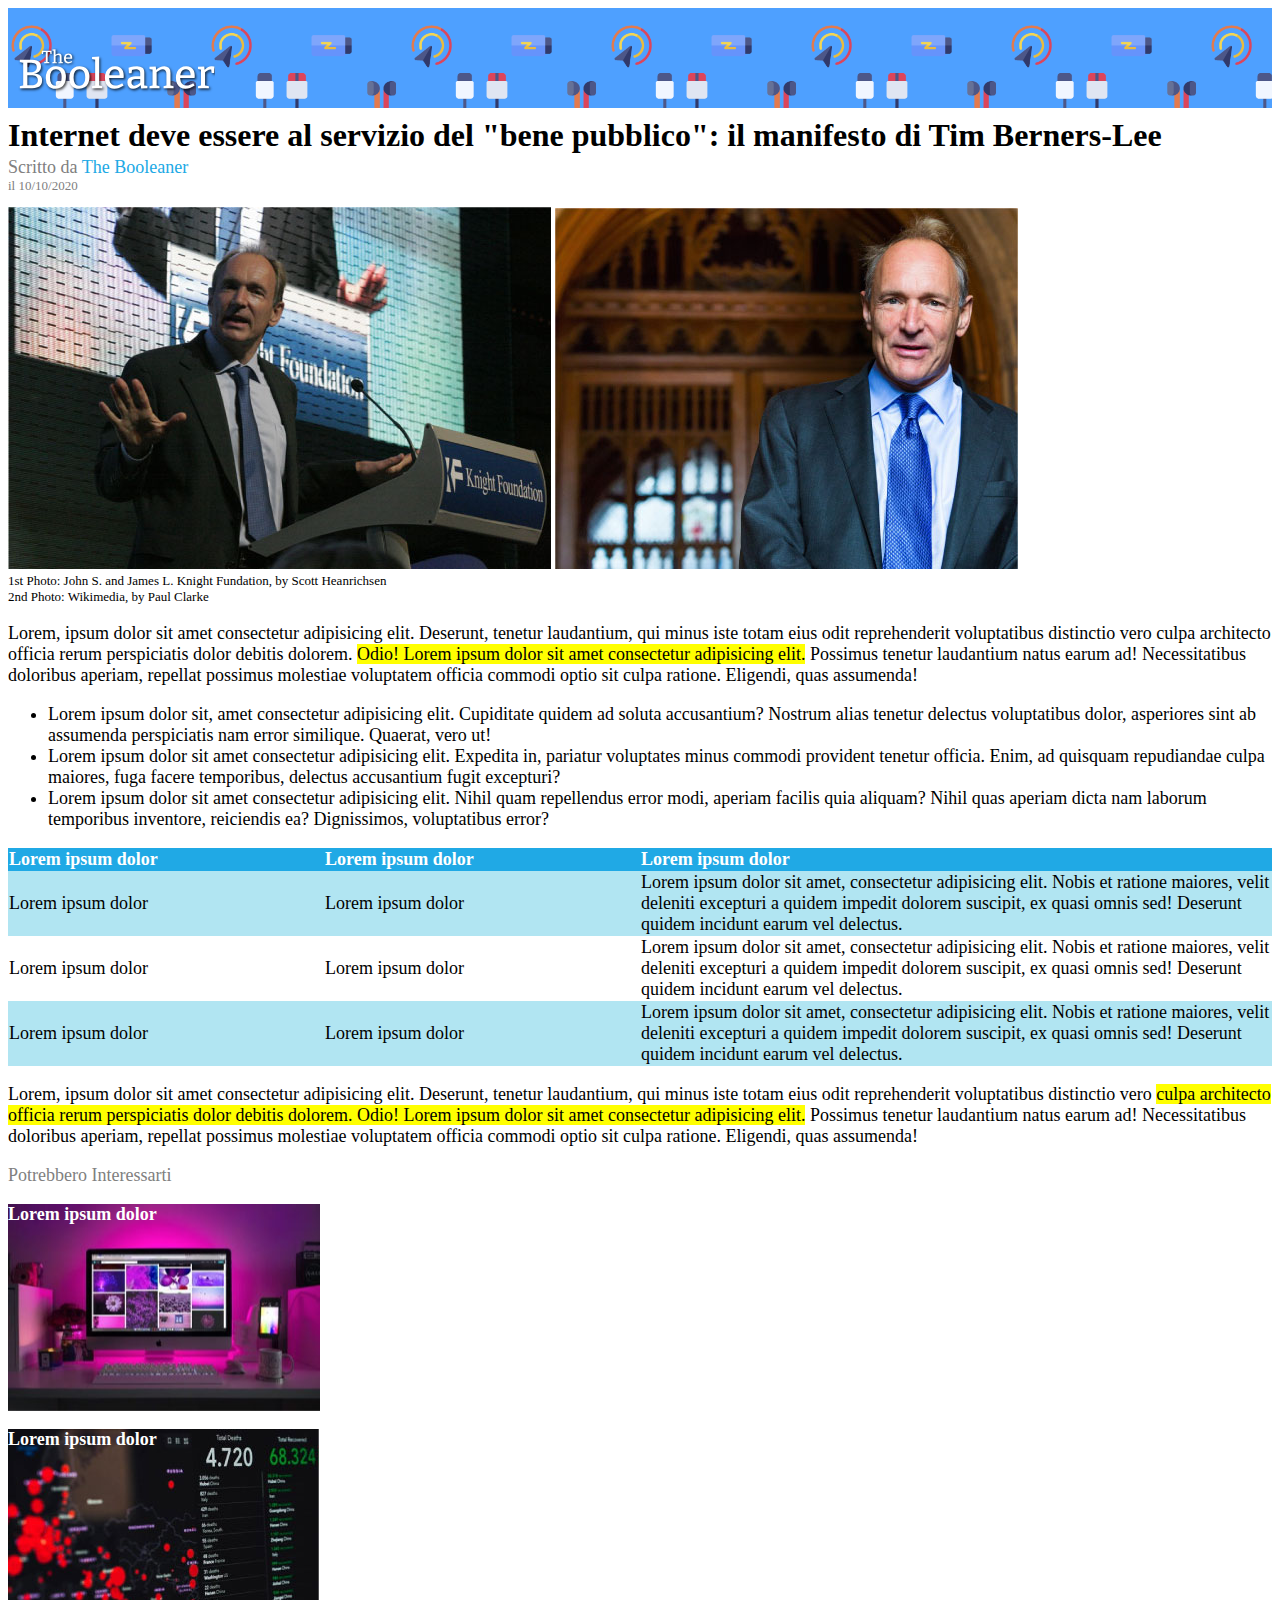
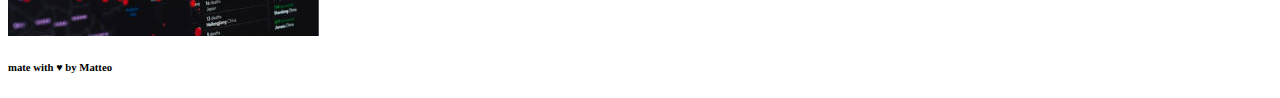
<file: index.html>
<!DOCTYPE html>
<html lang="en">
  <head>
    <meta charset="UTF-8" />
    <meta name="viewport" content="width=device-width, initial-scale=1.0" />
    <title>The Booleaner</title>

    <!-- font link -->
    <link rel="preconnect" href="https://fonts.googleapis.com" />
    <link rel="preconnect" href="https://fonts.gstatic.com" crossorigin />
    <link
      href="https://fonts.googleapis.com/css2?family=Poly:ital@0;1&display=swap"
      rel="stylesheet"
    />

    <!-- custom css -->
    <link rel="stylesheet" href="./css/style.css" />
  </head>
  <body>
    <!-- header -->
    <div id="header">
      <img src="./img/logo.svg" alt="" />
    </div>
    <!-- end header -->

    <!-- Main -->
    <main>
      <!-- article landing section -->
      <div>
        <h1>
          Internet deve essere al servizio del "bene pubblico": il manifesto di
          Tim Berners-Lee
        </h1>
        <h2>
          Scritto da
          <a href="https://www.youtube.com/watch?v=dQw4w9WgXcQ"
            >The Booleaner</a
          >
        </h2>
        <h3>il 10/10/2020</h3>
        <img src="./img/tim-1.jpg" alt="Tim Berners-Lee" />
        <img src="./img/tim-2.jpg" alt="Tim Berners-Lee" />
        <p class="footer-photos">
          1st Photo: John S. and James L. Knight Fundation, by Scott Heanrichsen
          <br />
          2nd Photo: Wikimedia, by Paul Clarke
        </p>
      </div>
      <!-- end article landing -->

      <!-- article body section -->
      <div>
        <p class="text-paragraph">
          Lorem, ipsum dolor sit amet consectetur adipisicing elit. Deserunt,
          tenetur laudantium, qui minus iste totam eius odit reprehenderit
          voluptatibus distinctio vero culpa architecto officia rerum
          perspiciatis dolor debitis dolorem.
          <span class="highlight"
            >Odio! Lorem ipsum dolor sit amet consectetur adipisicing
            elit.</span
          >
          Possimus tenetur laudantium natus earum ad! Necessitatibus doloribus
          aperiam, repellat possimus molestiae voluptatem officia commodi optio
          sit culpa ratione. Eligendi, quas assumenda!
        </p>

        <!-- list section -->
        <section>
          <ul class="text-paragraph">
            <li>
              Lorem ipsum dolor sit, amet consectetur adipisicing elit.
              Cupiditate quidem ad soluta accusantium? Nostrum alias tenetur
              delectus voluptatibus dolor, asperiores sint ab assumenda
              perspiciatis nam error similique. Quaerat, vero ut!
            </li>
            <li>
              Lorem ipsum dolor sit amet consectetur adipisicing elit. Expedita
              in, pariatur voluptates minus commodi provident tenetur officia.
              Enim, ad quisquam repudiandae culpa maiores, fuga facere
              temporibus, delectus accusantium fugit excepturi?
            </li>
            <li>
              Lorem ipsum dolor sit amet consectetur adipisicing elit. Nihil
              quam repellendus error modi, aperiam facilis quia aliquam? Nihil
              quas aperiam dicta nam laborum temporibus inventore, reiciendis
              ea? Dignissimos, voluptatibus error?
            </li>
          </ul>
        </section>
        <!-- end list section -->

        <!-- table section with data -->
        <table>
          <thead class="tableheader">
            <tr>
              <th>Lorem ipsum dolor</th>
              <th>Lorem ipsum dolor</th>
              <th class="w-50">Lorem ipsum dolor</th>
            </tr>
          </thead>
          <tbody>
            <tr class="tablerow1">
              <td>Lorem ipsum dolor</td>
              <td>Lorem ipsum dolor</td>
              <td>
                Lorem ipsum dolor sit amet, consectetur adipisicing elit. Nobis
                et ratione maiores, velit deleniti excepturi a quidem impedit
                dolorem suscipit, ex quasi omnis sed! Deserunt quidem incidunt
                earum vel delectus.
              </td>
            </tr>
            <tr class="tablerow2">
              <td>Lorem ipsum dolor</td>
              <td>Lorem ipsum dolor</td>
              <td>
                Lorem ipsum dolor sit amet, consectetur adipisicing elit. Nobis
                et ratione maiores, velit deleniti excepturi a quidem impedit
                dolorem suscipit, ex quasi omnis sed! Deserunt quidem incidunt
                earum vel delectus.
              </td>
            </tr>
            <tr class="tablerow1">
              <td>Lorem ipsum dolor</td>
              <td>Lorem ipsum dolor</td>
              <td>
                Lorem ipsum dolor sit amet, consectetur adipisicing elit. Nobis
                et ratione maiores, velit deleniti excepturi a quidem impedit
                dolorem suscipit, ex quasi omnis sed! Deserunt quidem incidunt
                earum vel delectus.
              </td>
            </tr>
          </tbody>
        </table>
        <!-- end table section -->

        <p class="text-paragraph">
          Lorem, ipsum dolor sit amet consectetur adipisicing elit. Deserunt,
          tenetur laudantium, qui minus iste totam eius odit reprehenderit
          voluptatibus distinctio vero
          <span class="highlight"
            >culpa architecto officia rerum perspiciatis dolor debitis dolorem.
            Odio! Lorem ipsum dolor sit amet consectetur adipisicing elit.</span
          >
          Possimus tenetur laudantium natus earum ad! Necessitatibus doloribus
          aperiam, repellat possimus molestiae voluptatem officia commodi optio
          sit culpa ratione. Eligendi, quas assumenda!
        </p>
      </div>
      <!-- end main section -->

      <!-- adv suggestions -->
      <footer>
        <h2>Potrebbero Interessarti</h2>
        <div class="image-container">
          <p class="overlay-text">Lorem ipsum dolor</p>
        </div>
        <div class="image-container2">
          <p class="overlay-text">Lorem ipsum dolor</p>
        </div>
      </footer>
      <h6>mate with &hearts; by Matteo</h6>
      <!-- end adv suggestion -->
    </main>
  </body>
</html>
</file>
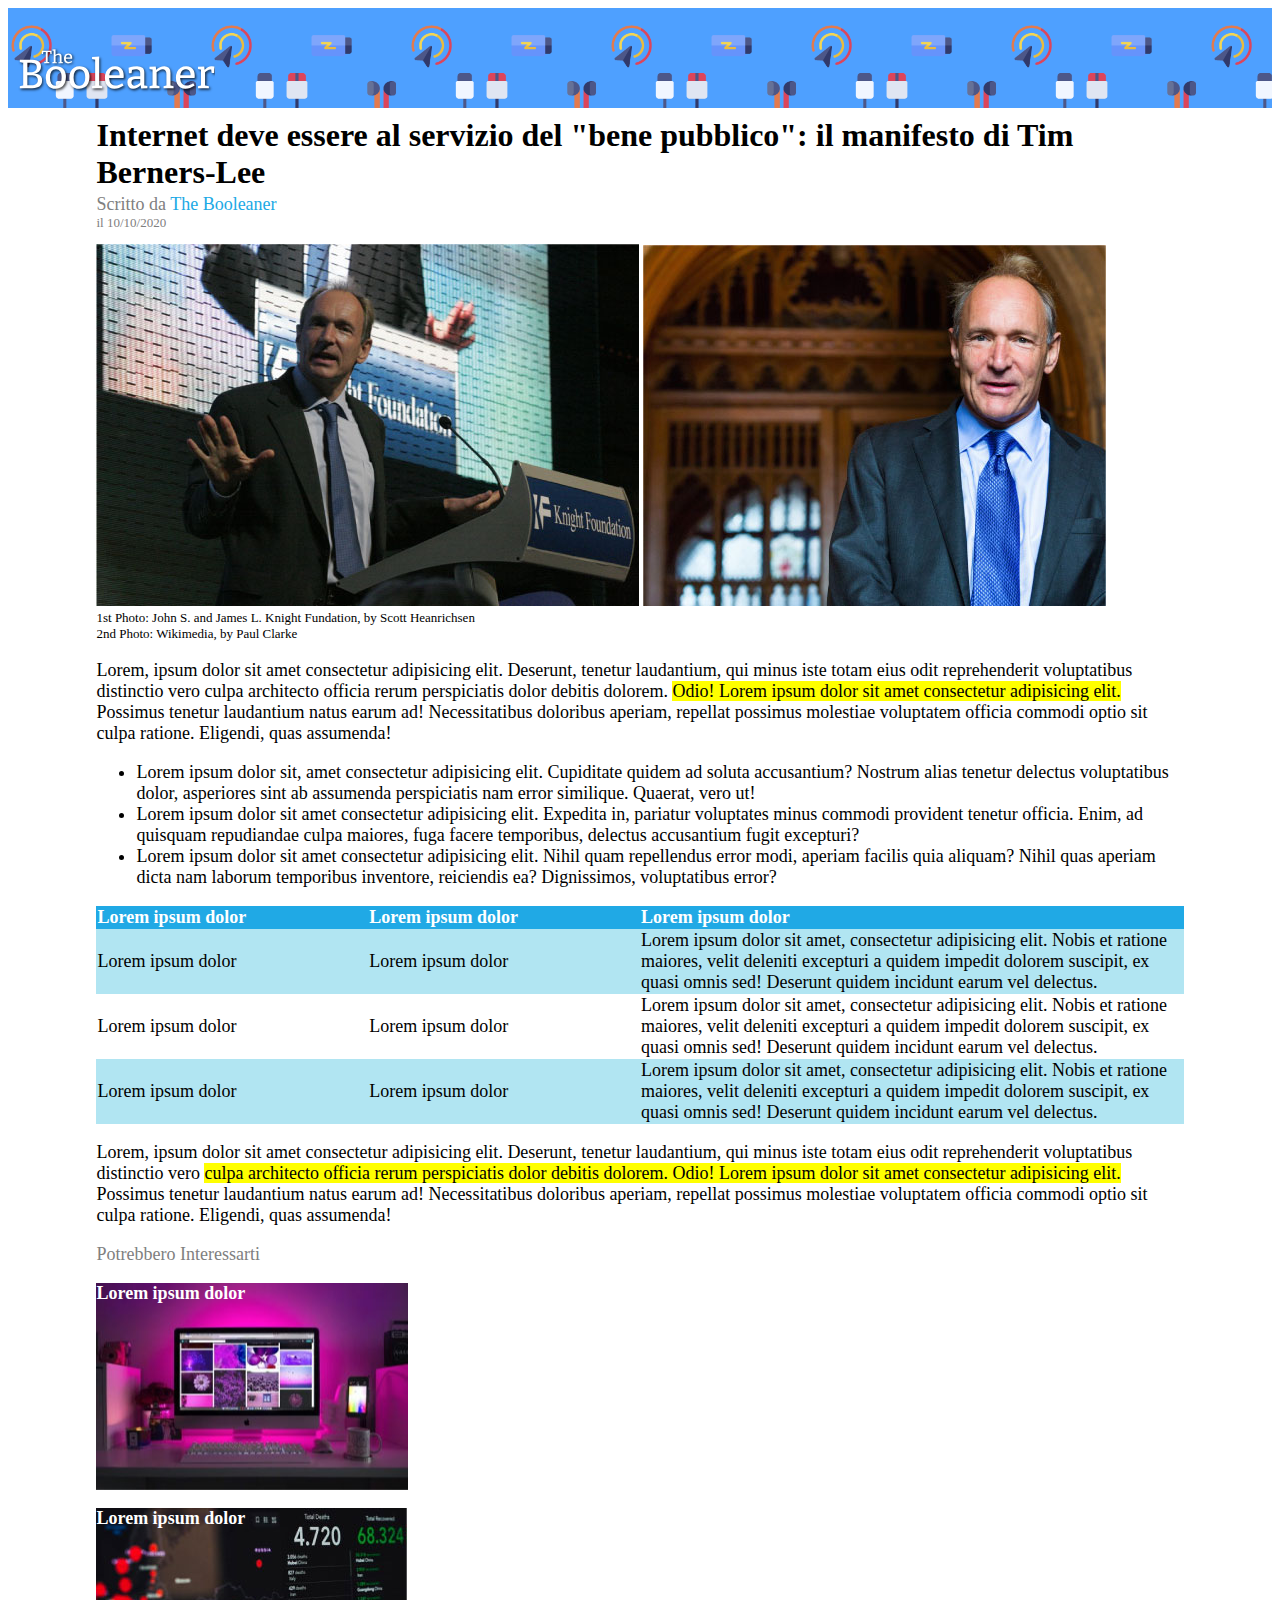
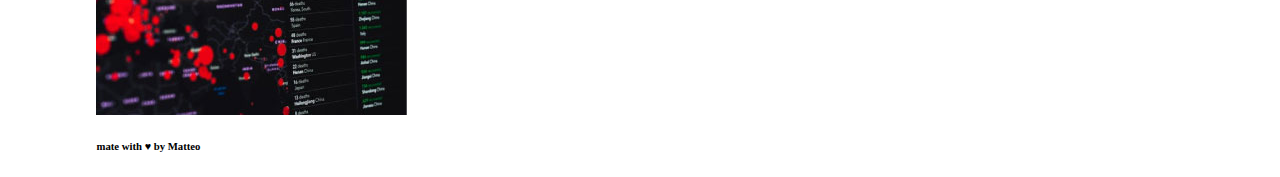
<file: BONUS/index.html>
<!DOCTYPE html>
<html lang="en">
  <head>
    <meta charset="UTF-8" />
    <meta name="viewport" content="width=device-width, initial-scale=1.0" />
    <title>The Booleaner</title>

    <!-- font link -->
    <link rel="preconnect" href="https://fonts.googleapis.com" />
    <link rel="preconnect" href="https://fonts.gstatic.com" crossorigin />
    <link
      href="https://fonts.googleapis.com/css2?family=Poly:ital@0;1&display=swap"
      rel="stylesheet"
    />

    <!-- custom css -->
    <link rel="stylesheet" href="./css/style.css" />

    <!-- header -->
    <div id="header">
      <img src="./img/logo.svg" alt="" />
    </div>
    <!-- end header -->
  </head>

  <body>
    <!-- article landing section -->
    <div class="box">
      <h1>
        Internet deve essere al servizio del "bene pubblico": il manifesto di
        Tim Berners-Lee
      </h1>
      <h2>
        Scritto da
        <a href="https://www.youtube.com/watch?v=dQw4w9WgXcQ">The Booleaner</a>
      </h2>
      <h3>il 10/10/2020</h3>
      <img src="./img/tim-1.jpg" alt="Tim Berners-Lee" />
      <img src="./img/tim-2.jpg" alt="Tim Berners-Lee" />
      <p class="footer-photos">
        1st Photo: John S. and James L. Knight Fundation, by Scott Heanrichsen
        <br />
        2nd Photo: Wikimedia, by Paul Clarke
      </p>

      <!-- end article landing -->

      <!-- article body section -->
      <section>
        <p class="text-paragraph">
          Lorem, ipsum dolor sit amet consectetur adipisicing elit. Deserunt,
          tenetur laudantium, qui minus iste totam eius odit reprehenderit
          voluptatibus distinctio vero culpa architecto officia rerum
          perspiciatis dolor debitis dolorem.
          <span class="highlight"
            >Odio! Lorem ipsum dolor sit amet consectetur adipisicing
            elit.</span
          >
          Possimus tenetur laudantium natus earum ad! Necessitatibus doloribus
          aperiam, repellat possimus molestiae voluptatem officia commodi optio
          sit culpa ratione. Eligendi, quas assumenda!
        </p>

        <!-- list section -->
        <ul class="text-paragraph">
          <li>
            Lorem ipsum dolor sit, amet consectetur adipisicing elit. Cupiditate
            quidem ad soluta accusantium? Nostrum alias tenetur delectus
            voluptatibus dolor, asperiores sint ab assumenda perspiciatis nam
            error similique. Quaerat, vero ut!
          </li>
          <li>
            Lorem ipsum dolor sit amet consectetur adipisicing elit. Expedita
            in, pariatur voluptates minus commodi provident tenetur officia.
            Enim, ad quisquam repudiandae culpa maiores, fuga facere temporibus,
            delectus accusantium fugit excepturi?
          </li>
          <li>
            Lorem ipsum dolor sit amet consectetur adipisicing elit. Nihil quam
            repellendus error modi, aperiam facilis quia aliquam? Nihil quas
            aperiam dicta nam laborum temporibus inventore, reiciendis ea?
            Dignissimos, voluptatibus error?
          </li>
        </ul>
      </section>
      <!-- end list section -->

      <section>
        <!-- table section with data -->
        <table>
          <thead class="tableheader">
            <tr>
              <th>Lorem ipsum dolor</th>
              <th>Lorem ipsum dolor</th>
              <th class="w-50">Lorem ipsum dolor</th>
            </tr>
          </thead>
          <tbody>
            <tr class="tablerow1">
              <td>Lorem ipsum dolor</td>
              <td>Lorem ipsum dolor</td>
              <td>
                Lorem ipsum dolor sit amet, consectetur adipisicing elit. Nobis
                et ratione maiores, velit deleniti excepturi a quidem impedit
                dolorem suscipit, ex quasi omnis sed! Deserunt quidem incidunt
                earum vel delectus.
              </td>
            </tr>
            <tr class="tablerow2">
              <td>Lorem ipsum dolor</td>
              <td>Lorem ipsum dolor</td>
              <td>
                Lorem ipsum dolor sit amet, consectetur adipisicing elit. Nobis
                et ratione maiores, velit deleniti excepturi a quidem impedit
                dolorem suscipit, ex quasi omnis sed! Deserunt quidem incidunt
                earum vel delectus.
              </td>
            </tr>
            <tr class="tablerow1">
              <td>Lorem ipsum dolor</td>
              <td>Lorem ipsum dolor</td>
              <td>
                Lorem ipsum dolor sit amet, consectetur adipisicing elit. Nobis
                et ratione maiores, velit deleniti excepturi a quidem impedit
                dolorem suscipit, ex quasi omnis sed! Deserunt quidem incidunt
                earum vel delectus.
              </td>
            </tr>
          </tbody>
        </table>
      </section>
      <!-- end table section -->

      <p class="text-paragraph">
        Lorem, ipsum dolor sit amet consectetur adipisicing elit. Deserunt,
        tenetur laudantium, qui minus iste totam eius odit reprehenderit
        voluptatibus distinctio vero
        <span class="highlight"
          >culpa architecto officia rerum perspiciatis dolor debitis dolorem.
          Odio! Lorem ipsum dolor sit amet consectetur adipisicing elit.</span
        >
        Possimus tenetur laudantium natus earum ad! Necessitatibus doloribus
        aperiam, repellat possimus molestiae voluptatem officia commodi optio
        sit culpa ratione. Eligendi, quas assumenda!
      </p>

      <!-- end main section -->

      <!-- adv suggestions -->
      <footer>
        <h2>Potrebbero Interessarti</h2>
        <div class="image-container">
          <p class="overlay-text">Lorem ipsum dolor</p>
        </div>
        <div class="image-container2">
          <p class="overlay-text">Lorem ipsum dolor</p>
        </div>
      </footer>
      <h6>mate with &hearts; by Matteo</h6>
      <!-- end adv suggestion -->
    </div>
  </body>
</html>
</file>
<file: css/style.css>
/* Top of The page */
#header {
  height: 100px;
  background-color: rgba(78, 160, 255, 255);
  background-image: url(../img/pattern.png);
  background-size: 400px;
  background-origin: border-box;
  background-repeat: repeat-x;
  /* position: relative; */
}

#header img {
  max-width: 50%;
  max-height: 50%;
  margin: 10px;
  padding-top: 30px;
  /* position: absolute;
  left: 10px;
  bottom: 10px; */
}

a {
  all: unset;
  color: rgba(32, 169, 229, 255);
}

/* Table Section */
table {
  border-collapse: collapse;
  width: 100%;
}

th,
td {
  text-align: left;
}

.tableheader {
  font-weight: bold;
  color: rgb(255, 255, 255);
  background-color: rgba(32, 169, 229, 255);
  font-size: large;
  min-height: 10%;
}

.tablerow1 {
  font-size: large;
  background-color: rgba(177, 229, 242, 255);
}

.tablerow2 {
  font-size: large;
  background-color: rgba(255, 255, 255, 255);
}

.tablerow {
  font-size: large;
}

.w-50 {
  width: 50%;
}

/* End Table Section */

.highlight {
  background-color: yellow;
}

.footer-photos {
  margin-top: 0;
  font-size: small;
}

.text-paragraph {
  font-size: large;
}

h1 {
  font-size: xx-large;
  margin-top: 9px;
  margin-bottom: 0;
  font-weight: bolder;
}

h2 {
  margin-top: 3px;
  margin-bottom: 0;
  font-size: large;
  color: rgb(128, 128, 128);
  font-weight: normal;
}

h3 {
  margin-top: 0;
  color: rgb(128, 128, 128);
  font-size: small;
  font-weight: normal;
}

.image-container {
  height: 207px;
  width: 311;
  background-image: url(../img/monitor.jpg);
  background-position: left;
  background-repeat: no-repeat;
}

.image-container2 {
  height: 207px;
  width: 311;
  background-image: url(../img/graph.jpg);
  background-position: left;
  background-repeat: no-repeat;
}
.overlay-text {
  font-weight: bold;
  font-size: large;
  color: white;
  background-size: auto;
}
</file>
<file: BONUS/css/style.css>
/* Top of The page */
#header {
  height: 100px;
  background-color: rgba(78, 160, 255, 255);
  background-image: url(../img/pattern.png);
  background-size: 400px;
  background-origin: border-box;
  background-repeat: repeat-x;
  /* position: relative; */
}

#header img {
  max-width: 50%;
  max-height: 50%;
  margin: 10px;
  padding-top: 30px;
  /* position: absolute;
  left: 10px;
  bottom: 10px; */
}

a {
  all: unset;
  color: rgba(32, 169, 229, 255);
}

/* Table Section */
table {
  border-collapse: collapse;
  width: 100%;
}

th,
td {
  text-align: left;
}

.tableheader {
  font-weight: bold;
  color: rgb(255, 255, 255);
  background-color: rgba(32, 169, 229, 255);
  font-size: large;
  min-height: 10%;
}

.tablerow1 {
  font-size: large;
  background-color: rgba(177, 229, 242, 255);
}

.tablerow2 {
  font-size: large;
  background-color: rgba(255, 255, 255, 255);
}

.tablerow {
  font-size: large;
}

.w-50 {
  width: 50%;
}

/* End Table Section */

.highlight {
  background-color: yellow;
}

.footer-photos {
  margin-top: 0;
  font-size: small;
}

.text-paragraph {
  font-size: large;
}

h1 {
  font-size: xx-large;
  margin-top: 9px;
  margin-bottom: 0;
  font-weight: bolder;
}

h2 {
  margin-top: 3px;
  margin-bottom: 0;
  font-size: large;
  color: rgb(128, 128, 128);
  font-weight: normal;
}

h3 {
  margin-top: 0;
  color: rgb(128, 128, 128);
  font-size: small;
  font-weight: normal;
}

.image-container {
  height: 207px;
  width: 311;
  background-image: url(../img/monitor.jpg);
  background-position: left;
  background-repeat: no-repeat;
}

.image-container2 {
  height: 207px;
  width: 311;
  background-image: url(../img/graph.jpg);
  background-position: left;
  background-repeat: no-repeat;
}
.overlay-text {
  font-weight: bold;
  font-size: large;
  color: white;
  background-size: auto;
}

.box {
  margin-left: 7%;
  margin-right: 7%;
</file>
